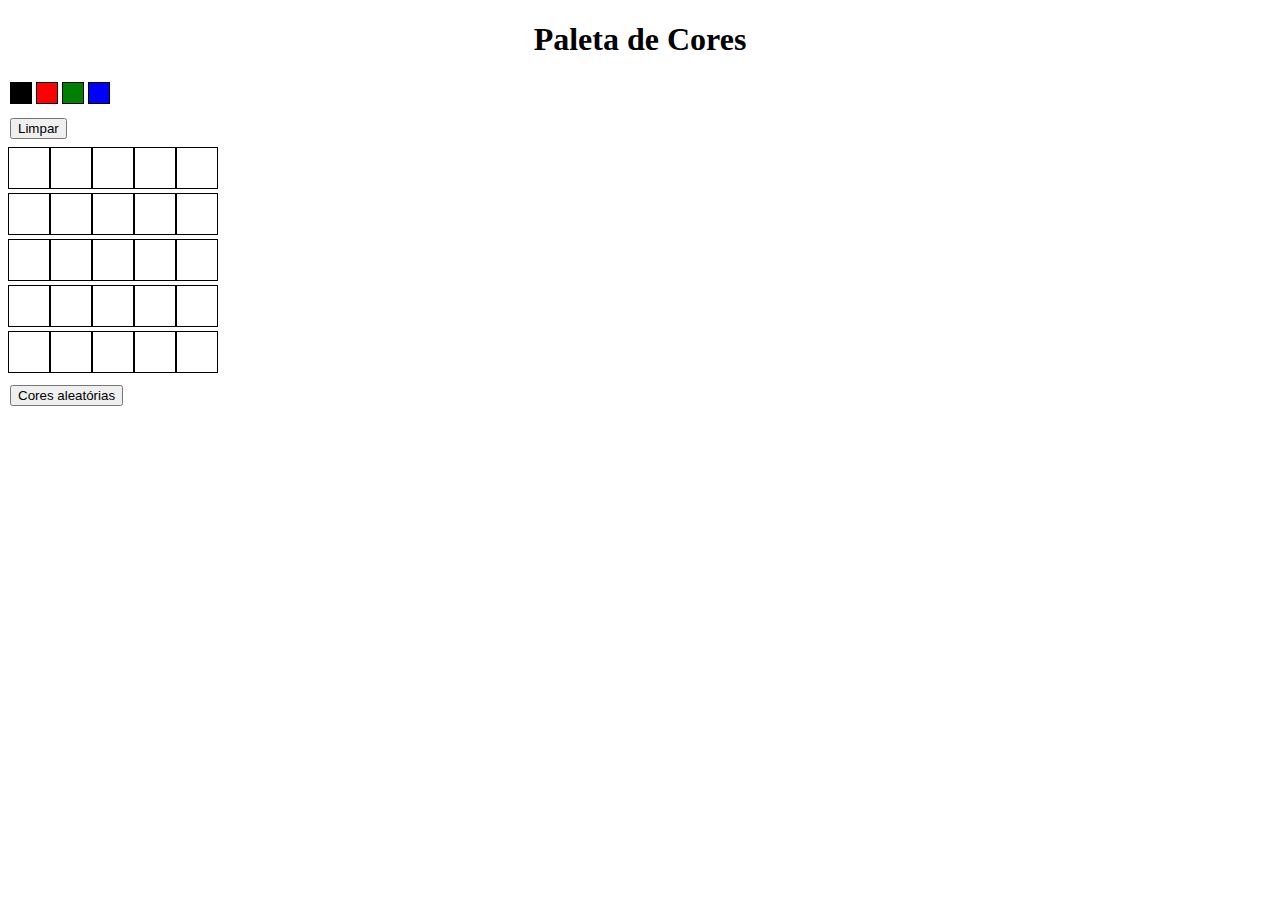
<file: index.html>
<!DOCTYPE html>
<html lang="en">
<head>
  <meta charset="UTF-8">
  <meta http-equiv="X-UA-Compatible" content="IE=edge">
  <meta name="viewport" content="width=device-width, initial-scale=1.0">
  <title>Pixels Art Project</title>
  <link rel="stylesheet" href="./style.css">
</head>
<body id="body">
  <header>
    <h1 id="title">Paleta de Cores</h1>
  </header>
  <div id="color-palette">
    <div class="color selected"></div>
    <div class="color"></div>
    <div class="color"></div>
    <div class="color"></div>
  </div>
  <button id="clear-board">Limpar</button>
  <div id="pixel-board"></div>
  <button id="button-random-color">Cores aleatórias</button>
  <script src="./script.js"></script>
</body>
</html>
</file>
<file: style.css>
#title {
text-align: center;
}

#color-palette {
  display: flex;
  margin-bottom: 10px;
}

.color {
  border: 1px solid black;
  width: 20px;
  height: 20px;
  margin: 2px;
}

#button-random-color {
  margin: 2px;
  margin-top: 8px;
}

.pixel {
  border: 1px solid black;
  background-color: white;
  width: 40px;
  height: 40px;
  display: inline-block;
}

#clear-board {
  margin: 2px;
  margin-bottom: 8px;
}
</file>
